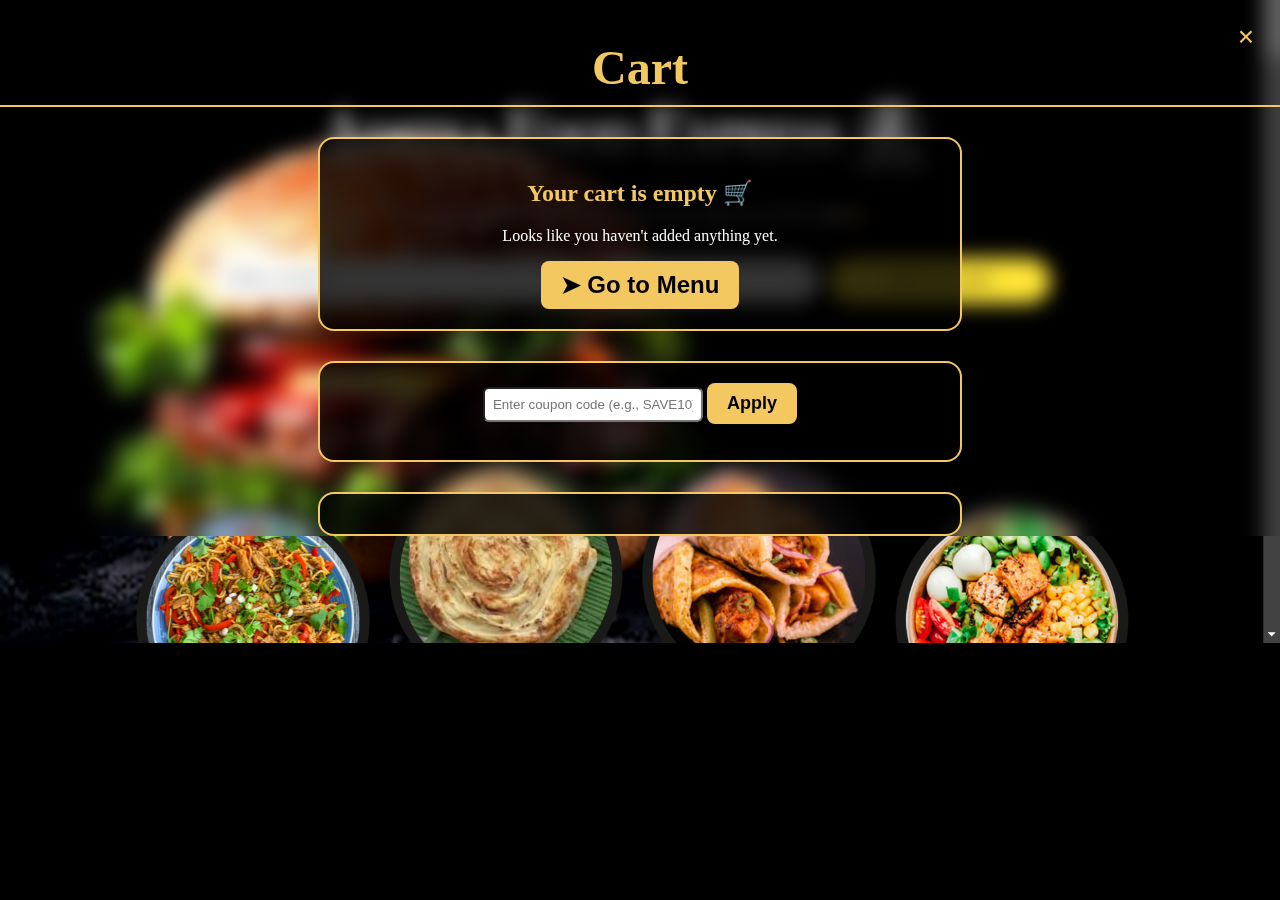
<file: cart.html>
<!DOCTYPE html>
<html lang="en">
<head>
    <meta charset="UTF-8" />
    <meta name="viewport" content="width=device-width, initial-scale=1.0"/>
    <title>Cart</title>
    <link rel="icon" type="image/png" href="../Aditya_Food_Express/images/logo2.png"/>
    <link href="css/styles.css" rel="stylesheet" />
</head>
<body>
    <header>
        Cart
        <button class="close-page-button" onclick="goToHomePage()">×</button>
    </header>

    <div class="cart-container" id="empty-cart" style="display: none; text-align: center;">
        <h2>Your cart is empty 🛒</h2>
        <p style="color: #fff;">Looks like you haven't added anything yet.</p>
        <a href="menu.html" style="text-decoration: none;">
            <button class="buy-btn" style="font-size: 24px;">➤ Go to Menu</button>
        </a>
    </div>

    <div class="cart-container" id="cart-items"></div>
    <div class="cart-container" id="total-price" style="text-align: center; font-size: 20px;"></div>
    <div class="cart-container" style="text-align: center;">
        <input id="coupon-code" type="text" placeholder="Enter coupon code (e.g., SAVE10)" style="padding: 8px; border-radius: 6px; width: 200px;">
        <button class="buy-btn" onclick="applyCoupon()">Apply</button>
        <p id="discount-msg" style="margin-top: 8px; color: lightgreen;"></p>
    </div>

    <div class="cart-container button-row">
        <button class="buy-btn" id="buy-now" onclick="showPaymentModal()">Buy Now</button>
        <button class="clear-btn" onclick="clearCart()">Clear Cart</button>
    </div>

    <div class="modal" id="payment-modal">
        <div class="modal-content">
            <button class="close-button" onclick="closePaymentModal()">×</button>
            <h3>Select Payment Method</h3>
            <button onclick="selectPayment('upi')">UPI</button>
            <button onclick="selectPayment('card')">Card</button>
            <button onclick="selectPayment('cod')">Cash on Delivery</button>

            <div class="payment-fields" id="upi-fields">
                <label for="upi-id">Enter UPI ID:</label>
                <input type="text" id="upi-id" placeholder="e.g. user@bank">
                <button onclick="initiatePayment('upi')">Pay Now</button>
            </div>

            <div class="payment-fields" id="card-fields">
                <label>Card Number:</label>
                <input type="text" id="card-number" placeholder="1234 5678 9012 3456">
                <label>Expiry Date:</label>
                <input type="text" id="card-expiry" placeholder="MM/YY">
                <label>CVV:</label>
                <input type="password" id="card-cvv" placeholder="123">
                <button onclick="initiatePayment('card')">Pay Now</button>
            </div>
        </div>
    </div>

   <div class="success-modal" id="success-modal">
        <div class="success-content">
            <h3></h3>
            <p>Your food is being prepared. Thank you for ordering!</p>
            <div id="bill-summary" style="margin: 20px 0; text-align: left;"></div>
            <button onclick="redirectToMenu()">Go to Menu</button>
            <button onclick="printBill()" style="margin-top: 10px;">Print Receipt</button>
        </div>
    </div>

    <script>
        let discountAmount = 0;
        let currentPaymentMethod = '';

        function loadCart() {
            const cart = JSON.parse(localStorage.getItem('cart')) || [];
            const container = document.getElementById('cart-items');
            const totalPrice = document.getElementById('total-price');
            const emptyCartSection = document.getElementById('empty-cart');
            const buyBtn = document.getElementById('buy-now');
            const clearBtn = document.querySelector('.clear-btn');

            if (cart.length === 0) {
                container.style.display = 'none';
                totalPrice.style.display = 'none';
                buyBtn.style.display = 'none';
                clearBtn.style.display = 'none';
                emptyCartSection.style.display = 'block';
                return;
            }

            container.style.display = 'block';
            totalPrice.style.display = 'block';
            buyBtn.style.display = 'block';
            clearBtn.style.display = 'block';
            emptyCartSection.style.display = 'none';

            container.innerHTML = '';
            let total = 0;

            cart.forEach((item, index) => {
                const div = document.createElement('div');
                div.className = 'cart-item';
                div.innerHTML = `
                    <span>${item.name}</span>
                    <input type="number" min="1" value="${item.quantity || 1}" onchange="updateQuantity(${index}, this.value)" style="width: 50px; margin: 0 10px;">
                    <strong>₹${item.price * (item.quantity || 1)}</strong>
                    <button class="remove-btn" onclick="removeItem(${index})">Remove</button>
                `;
                total += item.price * (item.quantity || 1);
                container.appendChild(div);
            });

            let discount = Math.round(total * discountAmount);
            let finalTotal = total - discount;
            totalPrice.innerHTML = discount > 0
                ? `Total: ₹${total} <br> Discount: ₹${discount} <br><strong>Final Total: ₹${finalTotal}</strong>`
                : `Total: ₹${total}`;
        }

        function removeItem(index) {
            const cart = JSON.parse(localStorage.getItem('cart')) || [];
            cart.splice(index, 1);
            localStorage.setItem('cart', JSON.stringify(cart));
            loadCart();
        }

        function updateQuantity(index, value) {
            const cart = JSON.parse(localStorage.getItem('cart')) || [];
            cart[index].quantity = parseInt(value);
            localStorage.setItem('cart', JSON.stringify(cart));
            loadCart();
        }

        function showPaymentModal() {
            const cart = JSON.parse(localStorage.getItem('cart')) || [];
            if (cart.length === 0) return;
            document.getElementById('payment-modal').style.display = 'flex';
        }

        function closePaymentModal() {
            document.getElementById('payment-modal').style.display = 'none';
            document.querySelectorAll('.payment-fields').forEach(div => div.style.display = 'none');
        }

        function selectPayment(type) {
            currentPaymentMethod = type;
            document.querySelectorAll('.payment-fields').forEach(div => div.style.display = 'none');
            if (type === 'upi') document.getElementById('upi-fields').style.display = 'block';
            else if (type === 'card') document.getElementById('card-fields').style.display = 'block';
            else initiatePayment('cod');
        }

        function initiatePayment(method) {
            // Simulate payment processing (replace with actual API calls)
            setTimeout(() => {
                completePurchase(method);
            }, 1500); // Simulate a 1.5-second payment processing time
        }

        function completePurchase(method) {
            let cart = JSON.parse(localStorage.getItem('cart')) || [];

            if (method === 'upi') {
                const upi = document.getElementById('upi-id').value.trim();
                if (!upi) return;
            }

            if (method === 'card') {
                const num = document.getElementById('card-number').value.trim();
                const expiry = document.getElementById('card-expiry').value.trim();
                const cvv = document.getElementById('card-cvv').value.trim();
                if (!num || !expiry || !cvv) return;
            }

            const now = new Date();
            const date = now.toLocaleDateString();
            const time = now.toLocaleTimeString();

            let total = 0;
            let billHTML = `<h4 style="color:#ffe28a; border-bottom: 1px solid #f4c861; padding-bottom: 8px;">🧾 Bill Summary</h4>`;
            billHTML += `<p style="margin: 4px 0; color: #ccc;"><span style="color: #f4c861;">📅</span> ${date} <span style="margin-left: 10px; color: #f4c861;">⏰</span> ${time}</p>`;
            billHTML += `<ul style="padding-left: 20px; margin-top: 15px;">`;

            cart.forEach(item => {
                const itemTotal = item.price * (item.quantity || 1);
                billHTML += `<li style="margin-bottom: 8px; display: flex; justify-content: space-between;"><span>${item.name} x ${item.quantity || 1}</span> <span>₹${itemTotal}</span></li>`;
                total += itemTotal;
            });

            billHTML += `</ul><div style="margin-top: 15px; border-top: 1px dashed #f4c861; padding-top: 10px;">`;

            const discount = Math.round(total * discountAmount);
            const finalTotal = total - discount;

            if (discount > 0) {
                billHTML += `<p style="display: flex; justify-content: space-between;"><span>Discount:</span> <span style="color: lightgreen;">- ₹${discount}</span></p>`;
            }

            billHTML += `
                <p style="display: flex; justify-content: space-between; font-weight: bold; margin-top: 8px;">
                    <span>Total Paid:</span>
                    <span style="color: #f4c861;">₹${finalTotal}</span>
                </p>
                <p style="margin-top: 15px; color: #ccc; font-size: 14px; text-align: center;">
                    Payment Method: ${method === 'cod' ? 'Cash on Delivery' : method.toUpperCase()}
                </p>
            </div>`;

            document.getElementById('bill-summary').innerHTML = billHTML;

            let orderHistory = JSON.parse(localStorage.getItem('orderHistory')) || [];
            orderHistory.push({
                orderId: 'ADX' + Math.floor(100000 + Math.random() * 900000),
                date,
                time,
                items: cart,
                total: finalTotal,
                discount,
                method
            });
            localStorage.setItem('orderHistory', JSON.stringify(orderHistory));

            localStorage.removeItem('cart');
            document.getElementById('payment-modal').style.display = 'none';
            document.getElementById('success-modal').style.display = 'flex';
            document.getElementById('coupon-code').value = '';
            document.getElementById('discount-msg').textContent = '';
            discountAmount = 0;
            loadCart();
        }

        function printBill() {
            const billContent = document.getElementById('bill-summary').innerHTML;
            const orderId = 'AFE' + Date.now();
            const now = new Date();
            const date = now.toLocaleDateString();
            const time = now.toLocaleTimeString();
            const cart = JSON.parse(localStorage.getItem('orderHistory'))?.slice(-1)[0]?.items || [];
            const total = JSON.parse(localStorage.getItem('orderHistory'))?.slice(-1)[0]?.total || 0;
            const discount = JSON.parse(localStorage.getItem('orderHistory'))?.slice(-1)[0]?.discount || 0;
            const method = JSON.parse(localStorage.getItem('orderHistory'))?.slice(-1)[0]?.method || '';

            const billWindow = window.open('', '_blank');
            billWindow.document.write(`
                <html>
                <head>
                    <title>Aditya Food Express - Invoice</title>
                    <style>
                        @import url('https://fonts.googleapis.com/css2?family=Montserrat:wght@400;600;700&display=swap');
                        body {
                            font-family: 'Montserrat', sans-serif;
                            margin: 0;
                            padding: 0;
                            background: #f9f5e8;
                        }
                        .invoice-container {
                            max-width: 600px;
                            margin: 30px auto;
                            padding: 30px;
                            background: white;
                            box-shadow: 0 0 30px rgba(0,0,0,0.1);
                            border-top: 5px solid #f4c861;
                            position: relative;
                        }
                            .cod-watermark {
    position: absolute;
    top: 50%;
    left: 50%;
    transform: translate(-50%, -50%) rotate(-30deg);
    font-size: 80px;
    color: rgba(255, 193, 7, 0.1); /* light yellow */
    font-weight: bold;
    z-index: 0;
    pointer-events: none;
}

                        .header {
                            text-align: center;
                            margin-bottom: 30px;
                        }
                        .header h1 {
                            color: #d4a500;
                            margin: 0;
                            font-size: 28px;
                            letter-spacing: 1px;
                        }
                        .restaurant-info {
                            font-size: 14px;
                            color: #666;
                            margin: 10px 0;
                        }
                        .order-info {
                            display: flex;
                            justify-content: space-between;
                            margin-bottom: 20px;
                            padding-bottom: 15px;
                            border-bottom: 1px solid #eee;
                        }
                        .order-id {
                            font-weight: bold;
                            color: #333;
                        }
                        .order-date {
                            color: #666;
                        }
                        table {
                            width: 100%;
                            border-collapse: collapse;
                            margin: 20px 0;
                        }
                        th {
                            text-align: left;
                            padding: 12px 8px;
                            background: #f8f4e5;
                            color: #333;
                            font-weight: 600;
                            border-bottom: 2px solid #f4c861;
                        }
                        td {
                            padding: 12px 8px;
                            border-bottom: 1px solid #eee;
                        }
                        .total-row {
                            font-weight: bold;
                            background: #f8f4e5;
                        }
                        .summary {
                            margin-top: 30px;
                            background: #f8f4e5;
                            padding: 20px;
                            border-radius: 8px;
                        }
                        .summary-row {
                            display: flex;
                            justify-content: space-between;
                            margin-bottom: 10px;
                        }
                        .grand-total {
                            font-size: 20px;
                            font-weight: bold;
                            color: #d4a500;
                            margin-top: 15px;
                            padding-top: 15px;
                            border-top: 2px dashed #d4a500;
                        }
                        .payment-method {
                            margin-top: 25px;
                            padding: 15px;
                            background: #f0e6cc;
                            border-left: 4px solid #f4c861;
                            font-size: 15px;
                        }
                        .footer {
                            text-align: center;
                            margin-top: 40px;
                            color: #999;
                            font-size: 13px;
                        }
                        .thank-you {
                            text-align: center;
                            margin-top: 30px;
                            font-size: 18px;
                            color: #d4a500;
                            font-weight: bold;
                        }
                        .decoration {
                            position: absolute;
                            top: 10px;
                            right: 20px;
                            font-size: 60px;
                            color: rgba(212, 165, 0, 0.1);
                            z-index: -1;
                        }
                    </style>
                </head>
               <body>
    <div class="invoice-container">
        ${method === 'cod' ? `<div class="cod-watermark">COD</div>` : ''}
        <div class="decoration">🍕</div>

                        <div class="header">
                            <h1>ADITYA FOOD EXPRESS</h1>
                            <div class="restaurant-info">
                                📍 surampalem, ADB road ,kakinada dist.| 📞8919151898
                            </div>
                        </div>

                        <div class="order-info">
                            <div class="order-id">Order #${orderId}</div>
                            <div class="order-date">${date} at ${time}</div>
                        </div>

                        <table>
                            <thead>
                                <tr>
                                    <th>Item</th>
                                    <th>Qty</th>
                                    <th>Price</th>
                                    <th>Total</th>
                                </tr>
                            </thead>
                            <tbody>
                                ${cart.map(item => `
                                    <tr>
                                        <td>${item.name}</td>
                                        <td>${item.quantity || 1}</td>
                                        <td>₹${item.price}</td>
                                        <td>₹${item.price * (item.quantity || 1)}</td>
                                    </tr>
                                `).join('')}
                            </tbody>
                        </table>

                        <div class="summary">
                            ${discount > 0 ? `
                                <div class="summary-row">
                                    <span>Subtotal:</span>
                                    <span>₹${total + discount}</span>
                                </div>
                                <div class="summary-row" style="color: #4CAF50;">
                                    <span>Discount:</span>
                                    <span>- ₹${discount}</span>
                                </div>
                            ` : ''}
                            <div class="summary-row grand-total">
                                <span>Total Amount:</span>
                                <span>₹${total}</span>
                            </div>
                        </div>

                        <div class="payment-method">
    <strong>Payment Method:</strong> ${method === 'cod' ? 'Cash on Delivery' : method.toUpperCase()}
    ${method === 'cod' ? `
        <div style="margin-top: 10px; padding: 10px; background: #fff3cd; border-left: 4px solid #ffc107; color: #856404;">
            ⚠️ Please ensure exact amount is collected on delivery.
        </div>
        <div style="margin-top: 10px; color: #dc3545; font-weight: bold;">💵 COD: Payment Pending</div>
    ` : ''}
</div>


                        <div class="thank-you">
                            Thank you for your order!
                        </div>

                        <div class="footer">
                            We appreciate your business. Please visit us again!
                        </div>
                    </div>
                    
                </body>
                </html>
            `);
            billWindow.document.close();
            setTimeout(() => {
                billWindow.print();
            }, 500);
        }

        function redirectToMenu() {
            window.location.href = 'menu.html';
        }

        function goToHomePage() {
            window.location.href = 'index.html';
        }

        function clearCart() {
            localStorage.removeItem('cart');
            loadCart();
        }

        function applyCoupon() {
            const code = document.getElementById('coupon-code').value.trim().toUpperCase();
            const discountText = document.getElementById('discount-msg');
            if (code === 'SAVE10') {
                discountAmount = 0.1;
                discountText.textContent = "✅ 10% discount applied!";
                discountText.style.color = "lightgreen";
            } else {
                discountAmount = 0;
                discountText.textContent = "❌ Invalid coupon code.";
                discountText.style.color = "#ff6b6b";
            }
            loadCart();
        }

        window.onload = loadCart;
    </script>
</body>
</html>
</file>
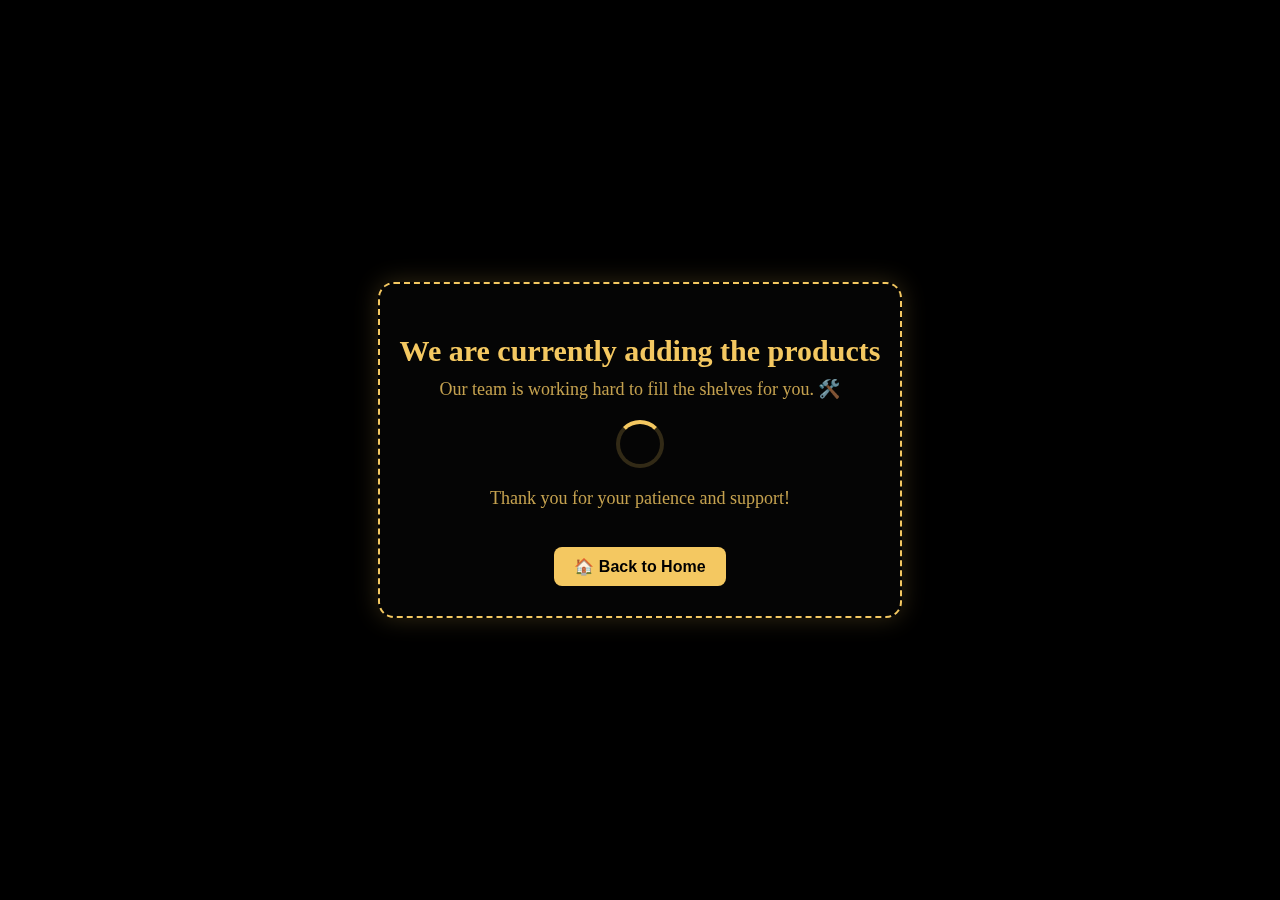
<file: comingsoon.html>
<!DOCTYPE html>
<html lang="en">
<head>
  <meta charset="UTF-8" />
  <meta name="viewport" content="width=device-width, initial-scale=1.0"/>
  <title>Coming Soon</title>
  <style>
    body {
      margin: 0;
      padding: 0;
      background: #000;
      color: #f4c861;
      font-family: 'Georgia', serif;
      display: flex;
      align-items: center;
      justify-content: center;
      height: 100vh;
      text-align: center;
      overflow: hidden;
    }

    .container {
      max-width: 600px;
      padding: 30px 20px;
      border: 2px dashed #f4c861;
      border-radius: 16px;
      background: rgba(255, 255, 255, 0.02);
      backdrop-filter: blur(6px);
      box-shadow: 0 0 25px rgba(244, 200, 97, 0.2);
      animation: fadeIn 1.5s ease-in-out;
      position: relative;
      z-index: 2;
    }

    h1 {
      font-size: 30px;
      margin-bottom: 10px;
    }

    p {
      font-size: 18px;
      margin-top: 0;
      color: #f4c861cc;
    }

    .loader {
      margin: 20px auto;
      border: 4px solid #f4c86130;
      border-top: 4px solid #f4c861;
      border-radius: 50%;
      width: 40px;
      height: 40px;
      animation: spin 1s linear infinite;
    }

    .home-btn {
      margin-top: 20px;
      padding: 10px 20px;
      background-color: #f4c861;
      color: #000;
      border: none;
      border-radius: 8px;
      font-weight: bold;
      font-size: 16px;
      cursor: pointer;
      transition: background 0.3s ease;
    }

    .home-btn:hover {
      background-color: #e3b63f;
    }

    @keyframes fadeIn {
      from { opacity: 0; transform: translateY(20px); }
      to { opacity: 1; transform: translateY(0); }
    }

    @keyframes spin {
      to { transform: rotate(360deg); }
    }

    /* Background animation */
    .background-bubbles {
      position: absolute;
      top: 0;
      left: 0;
      width: 100%;
      height: 100%;
      overflow: hidden;
      z-index: 0;
    }

    .bubble {
      position: absolute;
      bottom: -60px;
      width: 20px;
      height: 20px;
      background: #f4c86133;
      border-radius: 50%;
      animation: floatUp 12s infinite ease-in;
    }

    .bubble:nth-child(1) {
      left: 10%;
      animation-delay: 0s;
    }

    .bubble:nth-child(2) {
      left: 25%;
      width: 30px;
      height: 30px;
      animation-delay: 2s;
    }

    .bubble:nth-child(3) {
      left: 50%;
      animation-delay: 4s;
    }

    .bubble:nth-child(4) {
      left: 75%;
      width: 25px;
      height: 25px;
      animation-delay: 6s;
    }

    .bubble:nth-child(5) {
      left: 90%;
      width: 15px;
      height: 15px;
      animation-delay: 8s;
    }

    @keyframes floatUp {
      0% { transform: translateY(0); opacity: 0.3; }
      100% { transform: translateY(-120vh); opacity: 0; }
    }
  </style>
</head>
<body>
  <div class="background-bubbles">
    <div class="bubble"></div>
    <div class="bubble"></div>
    <div class="bubble"></div>
    <div class="bubble"></div>
    <div class="bubble"></div>
  </div>

  <div class="container">
    <h1>We are currently adding the products</h1>
    <p>Our team is working hard to fill the shelves for you. 🛠️</p>
    <div class="loader"></div>
    <p>Thank you for your patience and support!</p>
    <button class="home-btn" onclick="location.href='index.html'">🏠 Back to Home</button>
  </div>
</body>
</html>
</file>
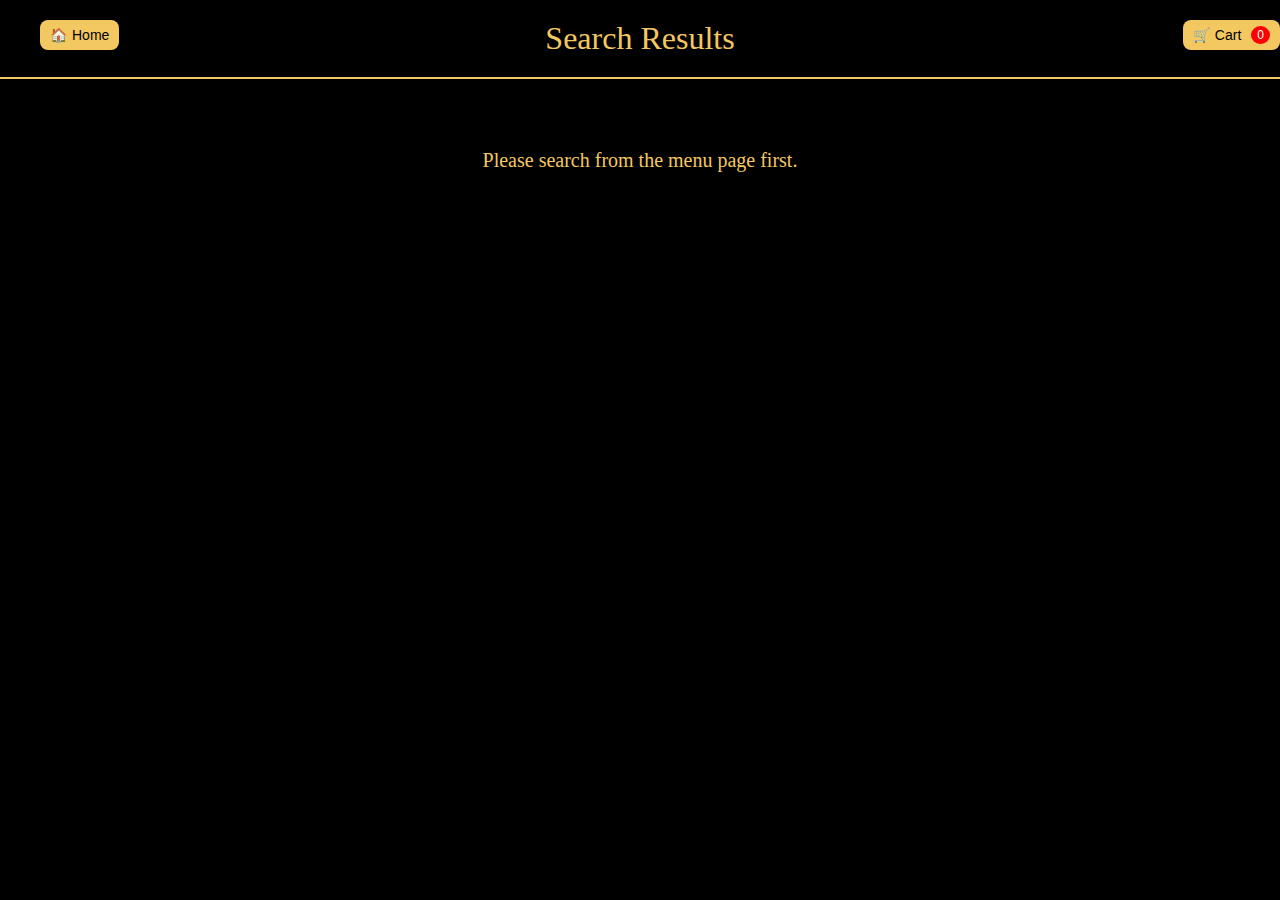
<file: searching.html>
<!DOCTYPE html>
<html lang="en">
<head>
  <meta charset="UTF-8" />
  <meta name="viewport" content="width=device-width, initial-scale=1.0"/>
  <title>Search Results</title>
  <style>
    body {
      margin: 0;
      font-family: 'Georgia', serif;
      background-color: #000;
      color: #f4c861;
      overflow-x: hidden;
    }

    header {
      text-align: center;
      padding: 20px;
      font-size: 32px;
      border-bottom: 2px solid #f4c861;
      position: relative;
    }

    .home-cart-buttons {
      position: absolute;
      top: 20px;
      width: 100%;
      display: flex;
      justify-content: space-between;
      padding: 0 20px;
      box-sizing: border-box;
    }

    .home-cart-buttons button {
      background-color: #f4c861;
      color: #000;
      border: none;
      padding: 6px 10px;
      border-radius: 8px;
      font-size: 14px;
      cursor: pointer;
      display: flex;
      align-items: center;
      gap: 5px;
    }

    .cart-btn .count {
      background-color: red;
      color: white;
      border-radius: 50%;
      padding: 2px 6px;
      font-size: 12px;
      margin-left: 5px;
    }

    .filters {
      position: sticky;
      top: 0;
      background: #111;
      padding: 10px 20px;
      display: flex;
      flex-wrap: wrap;
      gap: 12px;
      align-items: center;
      justify-content: center;
      z-index: 100;
    }

    .filters select, .filters input {
      padding: 10px;
      border-radius: 8px;
      border: none;
      font-size: 16px;
    }

    .results {
      display: grid;
      grid-template-columns: repeat(auto-fit, minmax(250px, 1fr));
      gap: 20px;
      padding: 20px;
    }

    .item {
      background: rgba(0, 0, 0, 0.8);
      border: 2px solid #f4c861;
      border-radius: 16px;
      padding: 16px;
    }

    .item-name {
      font-size: 18px;
      font-weight: bold;
    }

    .item-price {
      margin: 8px 0;
    }

    .add-btn {
      background-color: #f4c861;
      color: #000;
      padding: 8px 14px;
      font-weight: bold;
      border: none;
      border-radius: 8px;
      cursor: pointer;
    }

    .toast {
      position: fixed;
      bottom: 30px;
      left: 50%;
      transform: translateX(-50%);
      background-color: #f4c861;
      color: #000;
      padding: 12px 20px;
      border-radius: 10px;
      box-shadow: 0 0 10px rgba(0,0,0,0.4);
      font-weight: bold;
      display: none;
      z-index: 10000;
    }

    .cart-modal {
      position: fixed;
      top: 50%;
      left: 50%;
      transform: translate(-50%, -50%) scale(0.8);
      background: #111;
      color: #f4c861;
      border: 2px solid #f4c861;
      border-radius: 16px;
      padding: 20px;
      width: 90%;
      max-width: 500px;
      box-shadow: 0 0 20px rgba(0,0,0,0.5);
      z-index: 9999;
      display: none;
      animation: popup 0.3s ease-out forwards;
      overflow: hidden; /* Ensure no scrollbars from the popup */
    }

    @keyframes popup {
      from { transform: translate(-50%, -50%) scale(0.5); opacity: 0; }
      to { transform: translate(-50%, -50%) scale(1); opacity: 1; }
    }

    .cart-modal .close-btn {
      position: absolute;
      top: 10px;
      right: 15px;
      background: none;
      border: none;
      font-size: 22px;
      color: #f4c861;
      cursor: pointer;
      transition: transform 0.4s ease;
    }

    .cart-modal .close-btn:hover {
      transform: rotate(180deg) scale(1.2);
    }

    .cart-items {
      max-height: 250px; /* Reduced height to accommodate checkout button */
      overflow-y: auto;
      margin-top: 20px;
      padding-right: 10px; /* Add some padding for scrollbar if it appears */
    }

    .cart-items::-webkit-scrollbar {
      width: 5px;
    }

    .cart-items::-webkit-scrollbar-thumb {
      background-color: #f4c861;
      border-radius: 5px;
    }

    .cart-items div {
      display: flex;
      justify-content: space-between;
      align-items: center;
      margin-bottom: 10px;
    }

    .cart-item-details {
      display: flex;
      align-items: center;
      gap: 10px;
    }

    .cart-item-quantity {
      display: flex;
      align-items: center;
      gap: 5px;
    }

    .cart-item-quantity button {
      background: none;
      border: 1px solid #f4c861;
      color: #f4c861;
      padding: 2px 6px;
      border-radius: 4px;
      cursor: pointer;
      font-size: 14px;
      line-height: 1;
    }

    .cart-items div span {
      margin: 0 5px;
    }

    .cart-total {
      font-weight: bold;
      margin-top: 15px;
      text-align: right;
    }

    .cart-actions {
      display: flex;
      justify-content: flex-end;
      margin-top: 20px;
    }

    .checkout-btn {
      background-color: #f4c861;
      color: #000;
      padding: 10px 20px;
      border: none;
      border-radius: 8px;
      cursor: pointer;
      font-size: 16px;
      font-weight: bold;
    }

    @media (max-width: 500px) {
      .filters {
        flex-direction: column;
        align-items: stretch;
      }

      .filters select, .filters input {
        width: 100%;
      }

      .home-cart-buttons {
        flex-direction: column;
        align-items: stretch;
      }
    }
  </style>
</head>
<body>
  <header>
    Search Results
    <div class="home-cart-buttons">
      <button onclick="location.href='index.html'">
        <span>🏠</span> Home
      </button>
      <button class="cart-btn" onclick="toggleCart()">
        <span>🛒</span> Cart <span class="count" id="cart-count">0</span>
      </button>
    </div>
  </header>

  <div class="filters" id="filters" style="display: none;">
    <input type="text" id="search-input" placeholder="Search food...">
    <select id="canteen-filter">
      <option value="">All Canteens</option>
      <option value="Satya-canteen">Satya-canteen</option>
      <option value="Aparna-canteen">Aparna-canteen</option>
      <option value="Hostel-canteen">Hostel-canteen</option>
    </select>
    <select id="type-filter">
      <option value="">All Types</option>
      <option value="veg">Veg</option>
      <option value="non-veg">Non-Veg</option>
    </select>
  </div>

  <div class="results" id="results-container"></div>

  <div class="toast" id="toast"></div>

  <div class="cart-modal" id="cart-modal">
    <button class="close-btn" onclick="toggleCart()">✖</button>
    <h2>Your Cart</h2>
    <div class="cart-items" id="cart-items"></div>
    <div class="cart-total" id="cart-total">Total: ₹0</div>
    <div class="cart-actions">
      <button class="checkout-btn" onclick="goToCartPage()">Checkout</button>
    </div>
  </div>

  <!-- (Everything before <script> tag remains unchanged) -->

<script>
  const menuItems = [
    { name: 'Veg Biryani', price: 120, category: 'Satya-canteen', type: 'veg' },
    { name: 'Chicken Biryani', price: 150, category: 'Satya-canteen', type: 'non-veg' },
    { name: 'Paneer Butter Masala', price: 130, category: 'Aparna-canteen', type: 'veg' },
    { name: 'Chicken Curry', price: 160, category: 'Aparna-canteen', type: 'non-veg' },
    { name: 'Dosa', price: 40, category: 'Hostel-canteen', type: 'veg' },
    { name: 'Egg Dosa', price: 60, category: 'Hostel-canteen', type: 'non-veg' },
    { name: 'Samosa', price: 20, category: 'Hostel-canteen', type: 'veg' },
    { name: 'Veg Thali', price: 100, category: 'Satya-canteen', type: 'veg' },
    { name: 'Non-Veg Thali', price: 140, category: 'Aparna-canteen', type: 'non-veg' },
    { name: 'Fried Rice', price: 90, category: 'Satya-canteen', type: 'veg' },
    { name: 'Chicken Fried Rice', price: 110, category: 'Satya-canteen', type: 'non-veg' },
  ];

  let cart = JSON.parse(localStorage.getItem('cart')) || [];

  function getQueryParam(name) {
    const urlParams = new URLSearchParams(window.location.search);
    return urlParams.get(name);
  }

  function showToast(message) {
    const toast = document.getElementById('toast');
    toast.textContent = message;
    toast.style.display = 'block';
    setTimeout(() => toast.style.display = 'none', 2000);
  }

  function updateCartCount() {
    document.getElementById('cart-count').textContent = cart.reduce((sum, item) => sum + item.quantity, 0);
  }

  function addToCart(name, price) {
    const existingItem = cart.find(item => item.name === name);
    if (existingItem) {
      existingItem.quantity++;
    } else {
      cart.push({ name, price, quantity: 1 });
    }
    localStorage.setItem('cart', JSON.stringify(cart));
    updateCartCount();
    showToast(`${name} added to cart!`);
  }

  function renderFilteredResults() {
    const query = document.getElementById('search-input').value.toLowerCase();
    const canteen = document.getElementById('canteen-filter').value;
    const type = document.getElementById('type-filter').value;
    const container = document.getElementById('results-container');

    if (!query) {
      container.innerHTML = "";
      return;
    }

    const filtered = menuItems.filter(item => {
      const matchQuery = item.name.toLowerCase().includes(query);
      const matchCanteen = !canteen || item.category === canteen;
      const matchType = !type || item.type === type;
      return matchQuery && matchCanteen && matchType;
    });

    container.innerHTML = filtered.length > 0 ? filtered.map(item => `
      <div class="item">
        <div class="item-name">${item.name}</div>
        <div class="item-price">₹${item.price} - <em>${item.category}</em> - ${item.type}</div>
        <button class="add-btn" onclick="addToCart('${item.name}', ${item.price})">Add to Cart</button>
      </div>
    `).join('') : "<p style='text-align:center;'>No items match your search.</p>";
  }

  function toggleCart() {
    const modal = document.getElementById('cart-modal');
    const isVisible = modal.style.display === 'block';
    modal.style.display = isVisible ? 'none' : 'block';
    if (!isVisible) renderCartItems();
  }

  function renderCartItems() {
    const itemsContainer = document.getElementById('cart-items');
    const totalContainer = document.getElementById('cart-total');

    if (cart.length === 0) {
      itemsContainer.innerHTML = "<p>Your cart is empty.</p>";
      totalContainer.textContent = "Total: ₹0";
      return;
    }

    let total = 0;
    itemsContainer.innerHTML = '';
    cart.forEach((item, index) => {
      const itemTotal = item.price * item.quantity;
      total += itemTotal;
      itemsContainer.innerHTML += `
        <div>
          <div class="cart-item-details">
            <span>${item.name}</span>
            <span>₹${item.price}</span>
            <div class="cart-item-quantity">
              <button onclick="updateQuantity(${index}, -1)">-</button>
              <span>${item.quantity}</span>
              <button onclick="updateQuantity(${index}, 1)">+</button>
            </div>
          </div>
          <span>₹${itemTotal}</span>
          <button onclick="removeItem(${index})" style="background:#f4c861; color:#000; border:none; border-radius:4px; cursor:pointer;">🗑</button>
        </div>
      `;
    });
    totalContainer.textContent = "Total: ₹" + total;
  }

  function updateQuantity(index, change) {
    if (cart[index].quantity + change > 0) {
      cart[index].quantity += change;
      localStorage.setItem('cart', JSON.stringify(cart));
      renderCartItems();
      updateCartCount();
    }
  }

  function removeItem(index) {
    cart.splice(index, 1);
    localStorage.setItem('cart', JSON.stringify(cart));
    updateCartCount();
    renderCartItems();
  }

  function goToCartPage() {
    window.location.href = 'cart.html';
  }

  window.onload = () => {
    updateCartCount();
    const q = getQueryParam('q');
    const filters = document.getElementById('filters');
    const container = document.getElementById('results-container');

    if (q && q.trim() !== "") {
      document.getElementById('search-input').value = q;
      filters.style.display = 'flex';
      renderFilteredResults();
    } else {
      filters.style.display = 'none';
      container.innerHTML = "<p style='text-align:center; padding: 30px; font-size: 20px;'>Please search from the menu page first.</p>";
    }
  };

  document.getElementById('search-input').addEventListener('input', renderFilteredResults);
  document.getElementById('canteen-filter').addEventListener('change', renderFilteredResults);
  document.getElementById('type-filter').addEventListener('change', renderFilteredResults);
</script>

</body>
</html>
</file>
<file: css/styles.css>
body {
    margin: 0;
    font-family: 'Georgia', serif;
    background-color: #000;
    color: #f4c861;
    background-image: url(../images/s1.png);
    background-size: cover;
    background-position: center;
    background-repeat: no-repeat;
    position: relative;
}

body::before {
    content: "";
    position: absolute;
    top: 0;
    left: 0;
    width: 100%;
    height: 100%;
    backdrop-filter: blur(10px);
    z-index: -1;
}

header {
    color: #f4c861;
    text-align: center;
    padding: 40px 20px 10px;
    font-size: 48px;
    font-weight: bold;
    border-bottom: 2px solid #f4c861;
}

.cart-container {
    max-width: 600px;
    margin: 30px auto;
    background: rgba(0, 0, 0, 0.8);
    padding: 20px;
    border: 2px solid #f4c861;
    border-radius: 16px;
}

.cart-item {
    display: flex;
    justify-content: space-between;
    margin: 10px 0;
    color: #fff;
    align-items: center;
}

.remove-btn {
    background-color: #f4c861;
    border: none;
    color: #000;
    padding: 5px 10px;
    border-radius: 6px;
    cursor: pointer;
}

.remove-btn:hover {
    background-color: #ffe28a;
}

.buy-btn, .clear-btn {
    background-color: #f4c861;
    border: none;
    color: #000;
    font-weight: bold;
    font-size: 18px;
    padding: 10px 20px;
    border-radius: 8px;
    cursor: pointer;
    text-align: center;
    text-decoration: none;
}

.buy-btn:hover, .clear-btn:hover {
    background-color: #ffe28a;
}

.modal, .success-modal {
    display: none;
    position: fixed;
    top: 0; left: 0;
    width: 100%; height: 100%;
    background: rgba(0,0,0,0.6);
    backdrop-filter: blur(5px);
    justify-content: center;
    align-items: center;
    z-index: 1000;
}

.modal-content, .success-content {
    background: #111;
    padding: 30px;
    border-radius: 16px;
    text-align: center;
    border: 2px solid #f4c861;
    color: #f4c861;
    width: 300px;
    position: relative;
}

.modal-content h3 {
    margin-bottom: 15px;
}

.modal-content button, .success-content button {
    width: 100%;
    margin: 10px 0;
    padding: 10px;
    font-size: 16px;
    border: none;
    border-radius: 8px;
    cursor: pointer;
    background-color: #f4c861;
    color: #000;
    font-weight: bold;
}

.modal-content button:hover, .success-content button:hover {
    background-color: #ffe28a;
}

.payment-fields {
    margin-top: 15px;
    display: none;
    text-align: left;
}

.payment-fields input {
    width: 100%;
    padding: 8px;
    margin-top: 6px;
    margin-bottom: 10px;
    border-radius: 6px;
    border: none;
    font-size: 14px;
}

.close-button {
    position: relative;
    top: 8px;
    right: 10px;
    font-size: 18px;
    line-height: 1;
    color: #f4c861;
    cursor: pointer;
    background: transparent;
    border: none;
    padding: 2px 6px;
    border-radius: 50%;
    transition: background 0.2s;
}

.close-button:hover {
    background: rgba(255, 255, 255, 0.1);
    color: #ffe28a;
}

.button-row {
    display: flex;
    justify-content: space-between;
    gap: 10px;
}

.close-page-button {
    position: absolute;
    top: 20px;
    right: 20px;
    font-size: 28px;
    background: transparent;
    border: none;
    color: #f4c861;
    cursor: pointer;
    border-radius: 50%;
    transition: background 0.2s;
}

.close-page-button:hover {
    background-color: rgba(255, 255, 255, 0.1);
    color: #ffe28a;
}

@media (max-width: 480px) {
    header { font-size: 36px; padding: 20px 10px 10px; }
    .cart-container { margin: 20px; padding: 16px; }
    .button-row {
        flex-direction: column;
    }
}
</file>
